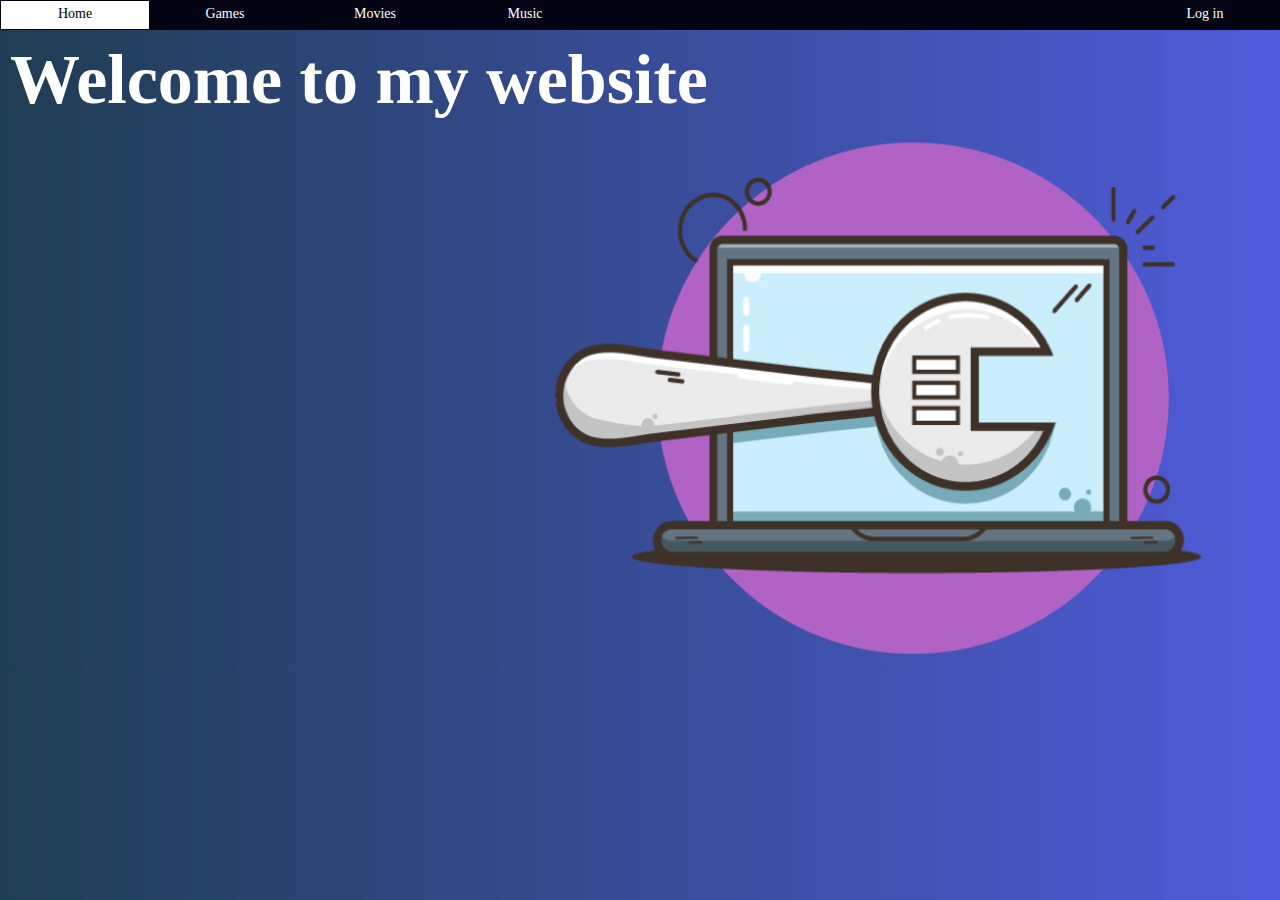
<file: index.html>
<!DOCTYPE html>
<html lang="es">

<head>
    <meta charset="UTF-8">
    <meta http-equiv="X-UA-Compatible" content="IE=edge">
    <meta name="viewport" content="width=device-width, initial-scale=1.0">
    <title>Aventurero Crack</title>
    <!-- <link rel="stylesheet" href="css/style.css" /> -->
    <script src="js/menu-draw.js"></script>
    <link rel="stylesheet" href="css/menu.css">
    <link rel="stylesheet" href="css/index.css">
</head>



<body onload="drawMenu();">
    <div class="hidden">
        <div class="centrado" id="onload">
            <div class="lds-roller">
                <div></div>
                <div></div>
                <div></div>
                <div></div>
                <div></div>
                <div></div>
                <div></div>
                <div></div>
            </div>
        </div>

    </div>
    <div class="container">
        <div id="menu"></div>


        <div id="content">
            <header>
                <hgroup>
                    <h1>Welcome to my website</h1>
                </hgroup>
            </header>
            <section>
                <article>
                    <p>

                    </p>
                </article>
            </section>


        </div>


    </div>
    <header class="bg_animate">
        <div class="header_nav">
            <div class="contenedor">
            </div>
        </div>

        <section class="banner contenedor">
            <secrion class="banner_title">
                <h2><br></h2>
            </secrion>
            <div class="banner_img">
                <img src="laptop-support.png" alt="">
            </div>
        </section>

        <div class="burbujas">
            <p class="titleContent">hola mundo</p>
            <div class="burbuja"></div>
            <div class="burbuja"></div>
            <div class="burbuja"></div>
            <div class="burbuja"></div>
            <div class="burbuja"></div>
            <div class="burbuja"></div>
            <div class="burbuja"></div>
            <div class="burbuja"></div>
            <div class="burbuja"></div>
            <div class="burbuja"></div>
        </div>
    </header>
    <script src="https://code.jquery.com/jquery-3.6.0.min.js"></script>

</body>

</html>
</file>
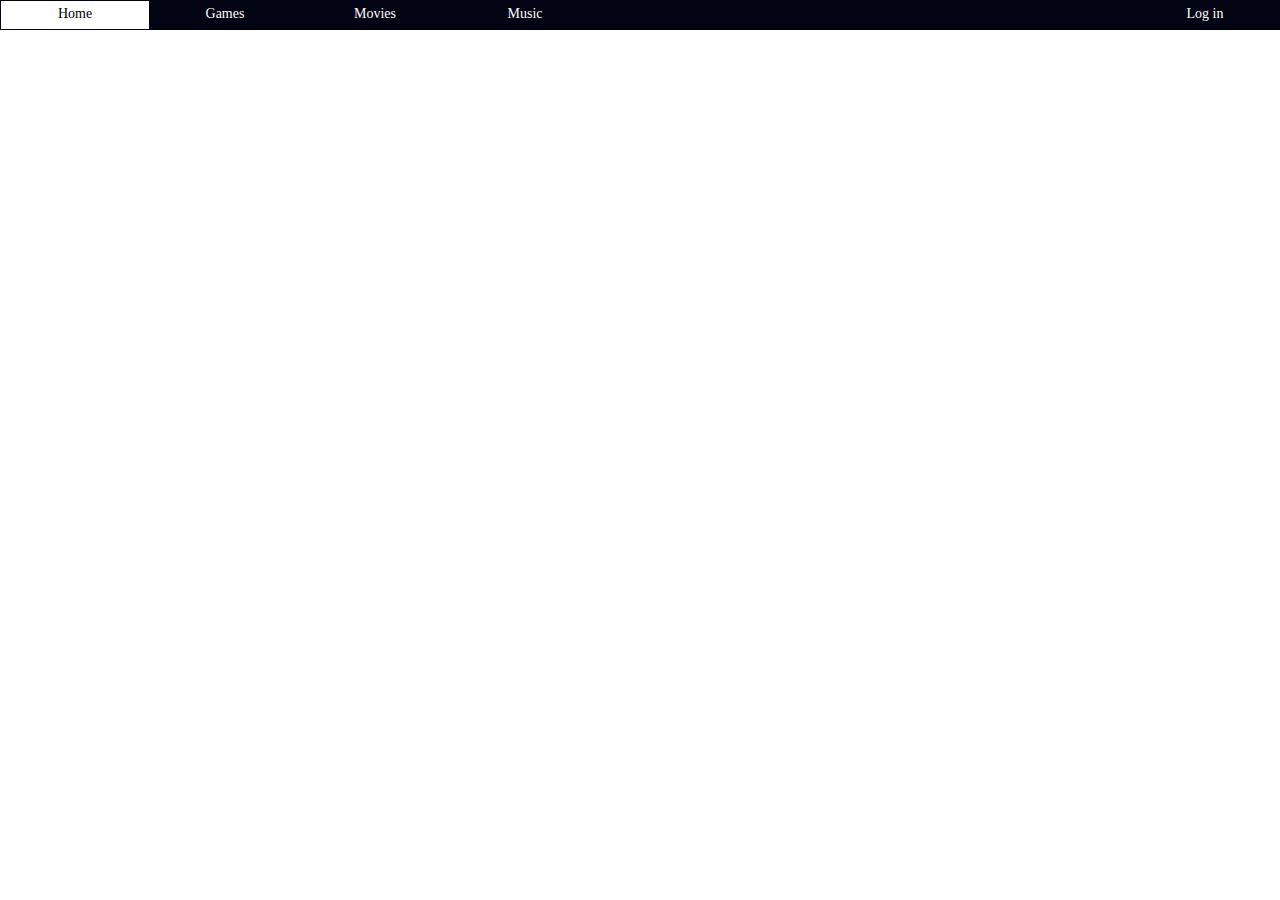
<file: 2d.html>
<!DOCTYPE html>
<html lang="es">

<head>
    <meta charset="UTF-8">
    <meta http-equiv="X-UA-Compatible" content="IE=edge">
    <meta name="viewport" content="width=device-width, initial-scale=1.0">
    <title>My About</title>
    <script src="js/menu-draw.js"></script>
    <link rel="stylesheet" href="css/menu.css">
</head>

<body onload="drawMenu();">
    <div id="menu"></div>


    <header>
        <hgroup>
            <h1>Welcome to my Games 2D</h1>
        </hgroup>
    </header>
    <section>
        <article>
            <p>

            </p>
        </article>
    </section>
</body>

</html>
</file>
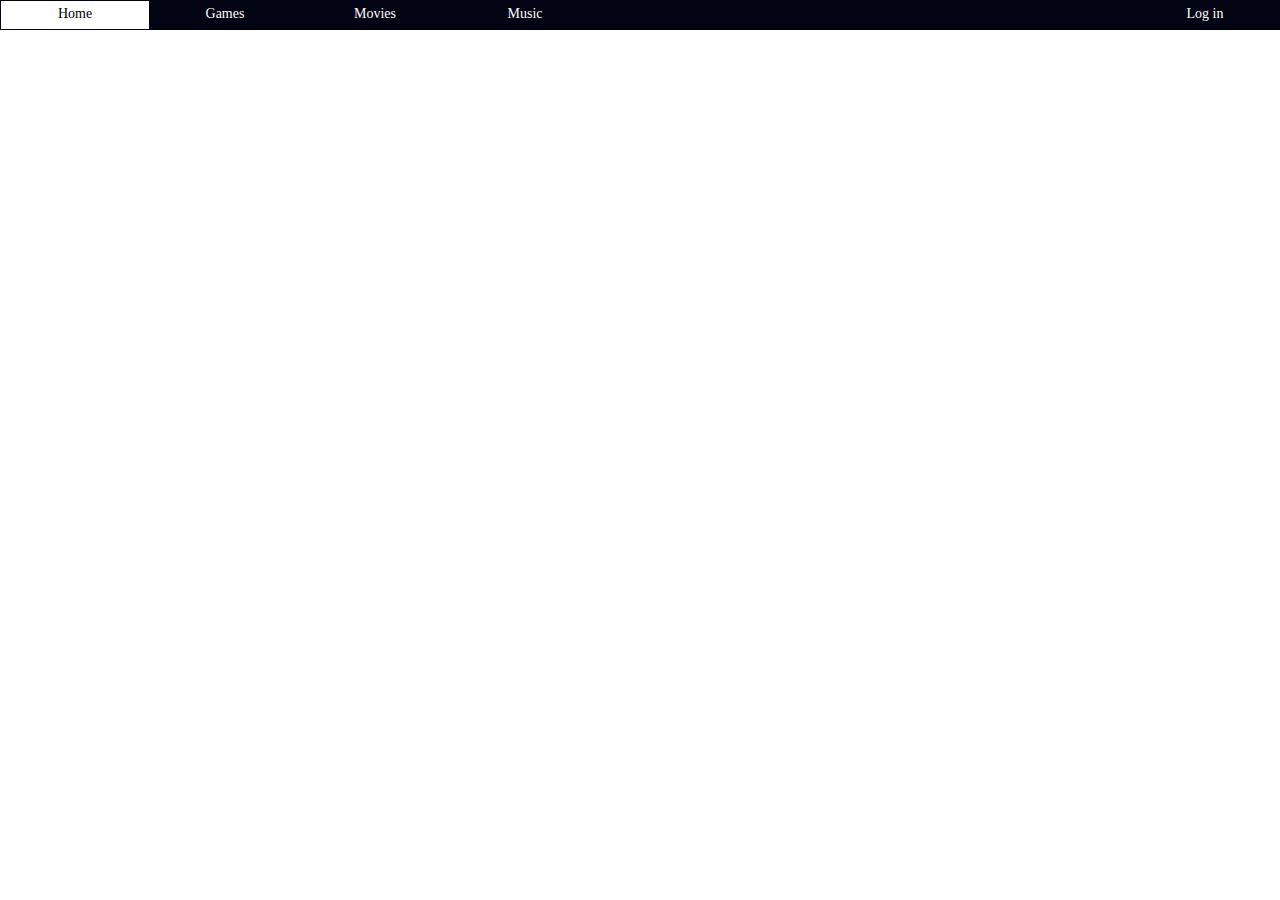
<file: 3d.html>
<!DOCTYPE html>
<html lang="es">

<head>
    <meta charset="UTF-8">
    <meta http-equiv="X-UA-Compatible" content="IE=edge">
    <meta name="viewport" content="width=device-width, initial-scale=1.0">
    <title>My About</title>
    <script src="js/menu-draw.js"></script>
    <link rel="stylesheet" href="css/menu.css">
</head>

<body onload="drawMenu();">
    <div id="menu"></div>

    <header>
        <hgroup>
            <h1>Welcome to my Games 3D</h1>
        </hgroup>
    </header>
    <section>
        <article>
            <p>

            </p>
        </article>
    </section>
</body>

</html>
</file>
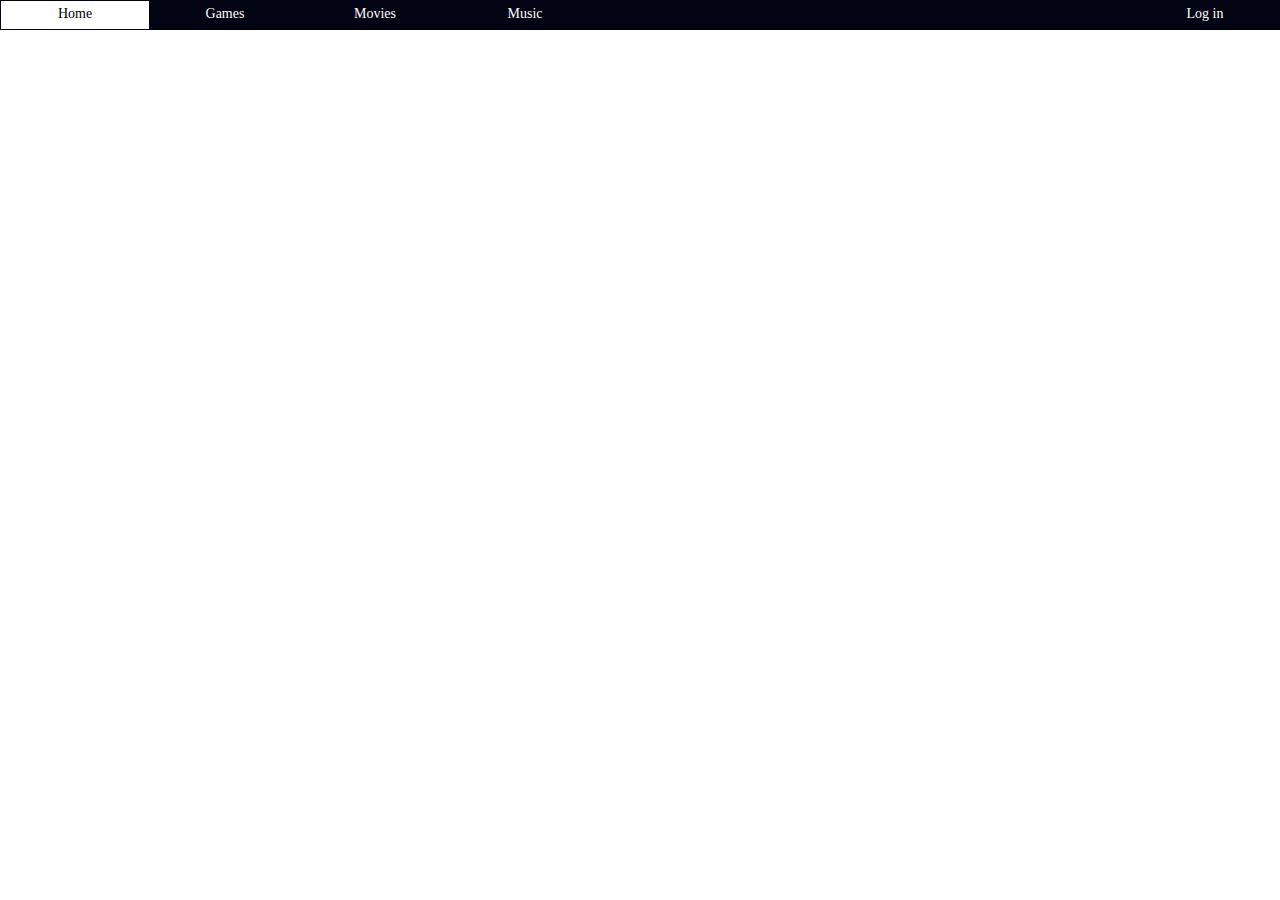
<file: action.html>
<!DOCTYPE html>
<html lang="es">

<head>
    <meta charset="UTF-8">
    <meta http-equiv="X-UA-Compatible" content="IE=edge">
    <meta name="viewport" content="width=device-width, initial-scale=1.0">
    <title>My Games</title>
    <link rel="stylesheet" href="css/style_action.css">
    <script src="js/menu-draw.js"></script>
    <link rel="stylesheet" href="css/menu.css">
</head>

<body onload="drawMenu();">
    <div id="menu"></div>


</body>

</html>
</file>
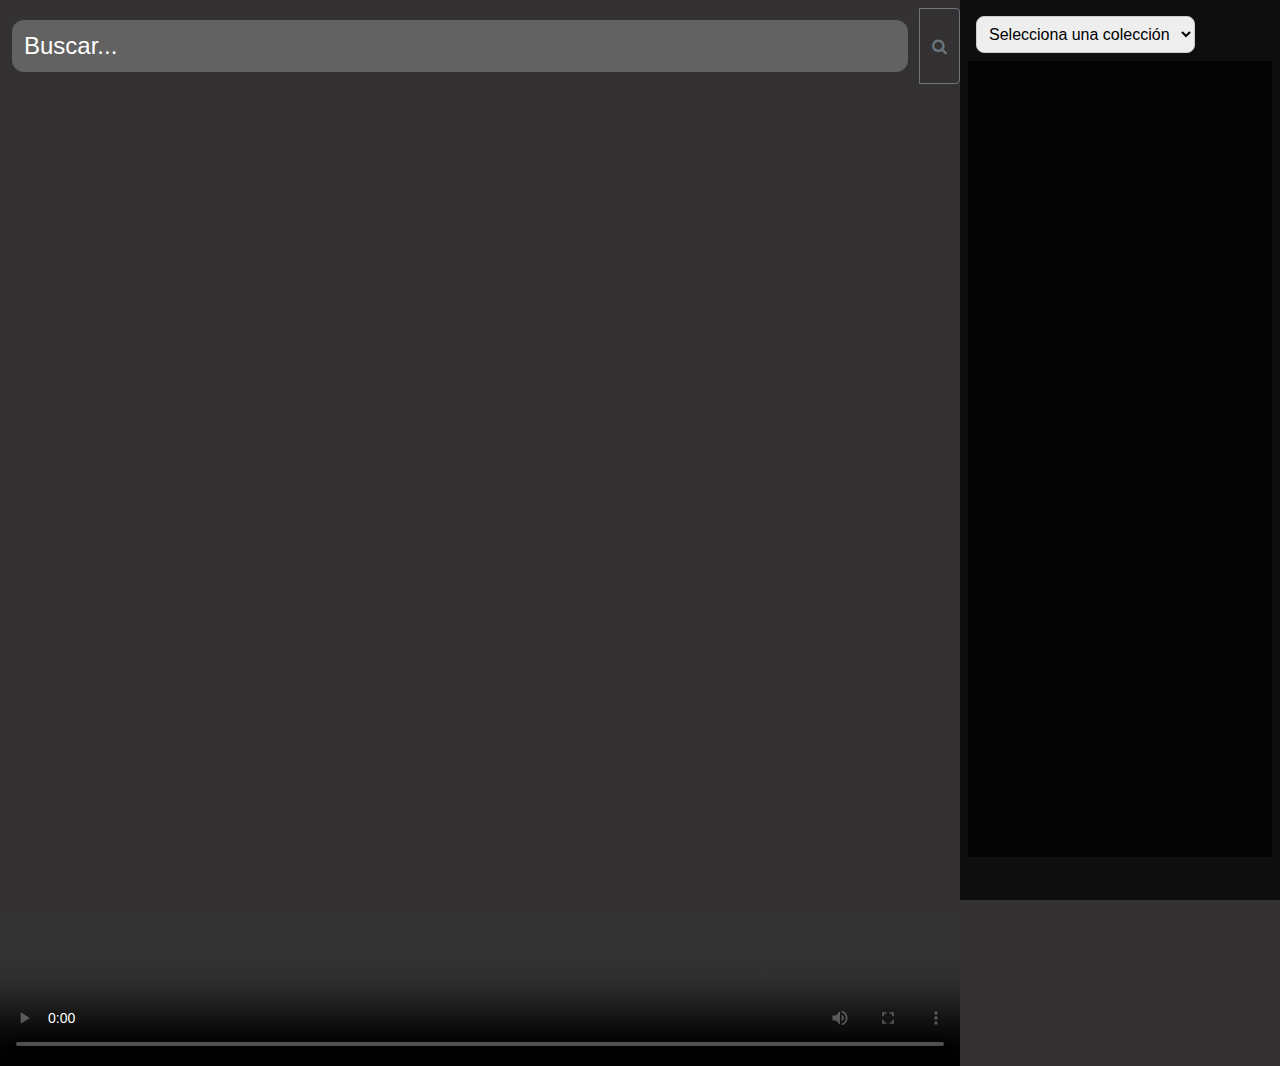
<file: anime.html>
<html lang="es">

<head>
    <meta charset="UTF-8">
    <meta http-equiv="X-UA-Compatible" content="IE=edge">
    <meta name="viewport" content="width=device-width, initial-scale=1.0">
    <title>Play Video HTML</title>




    <link rel="stylesheet" href="https://stackpath.bootstrapcdn.com/bootstrap/4.3.1/css/bootstrap.min.css" integrity="sha384-ggOyR0iXCbMQv3Xipma34MD+dH/1fQ784/j6cY/iJTQUOhcWr7x9JvoRxT2MZw1T" crossorigin="anonymous">

    <link rel="stylesheet" href="https://cdnjs.cloudflare.com/ajax/libs/font-awesome/4.7.0/css/font-awesome.min.css">

    <link rel="stylesheet" href="css/anime-play.css">

</head>




<body onload="loadVideo()">


    <div id="video-container">
        <div id="search-container">
            <div class="input-group mb-3">
                <input type="text" class="form-control" placeholder="Buscar..." aria-label="Buscar..." aria-describedby="button-addon2" id="search-input">
                <div class="input-group-append">
                    <button class="btn btn-outline-secondary" type="button" id="button-addon2" onclick="searchVideo()">
                        <i class="fa fa-search"></i>
                    </button>
                </div>
            </div>
        </div>
        <video controls="" autoplay="">Your browser does not support the video tag.</video>
        <!-- <div id="video-alert">Autoplay desactivado</div> -->
    </div>

    <div id="filtro">
        <select name="video" id="collectionSelector" onchange="loadList()"><option>Selecciona una colección</option><option>037 - 107 Saga de Freezer</option><option>1. Sword Art Online - Primera Temporada</option><option>2. Sword Art Online - Segunda Temporada</option><option>200 - 291 Saga Majin Boo</option><option>Dragon Ball GT</option></select>
        <ul id="listCollectionsLoaded"></ul>
    </div>



    <script type="text/javascript" src="js/jquery.min.js"></script>
    <script src="folders/folders.php"></script>
    <script>
        var pauseVideo = false;
        var videoCount = 3;

        function loadVideo() {
            const video = document.querySelector('video');
            const collection = document.querySelector('#listCollectionsLoaded');
            collection.innerHTML = '';

            const collectionList = videos.filter((a, i, s) => i === s.findIndex((t) => t.collection === a.collection));

            const select = document.querySelector('#collectionSelector');
            select.innerHTML = '';
            // agregar la opci'on por defecto que diga 'Selecciona una colección'
            const option = document.createElement('option');
            option.textContent = 'Selecciona una colección';
            select.appendChild(option);

            for (let i = 0; i < collectionList.length; i++) {
                const option = document.createElement('option');
                option.textContent = collectionList[i].collection;
                select.appendChild(option);
            }
        }

        function loadList() {
            const video = document.querySelector('video');
            const select = document.querySelector('#collectionSelector');
            const collection = document.querySelector('#listCollectionsLoaded');
            collection.innerHTML = '';

            // filtra la variable 'videos' por el valor del select en el campo 'collection'
            const collectionSelected = videos.filter((a, i, s) => a.collection === select.value);

            for (let i = 0; i < collectionSelected.length; i++) {
                const file = collectionSelected[i];
                const path_video = file.filename;

                // create list item and object url for the video file
                const listItem = document.createElement('li');
                listItem.objUrl = 'assets/videos/folders/' + path_video;
                listItem.textContent = path_video.replace(file.collection, '').replace('\\', '').replace('/', '');

                // give list item a click event listener for the corresponding video
                listItem.addEventListener('click', function(e) {
                    this.classList.add('played');
                    video.src = this.objUrl;
                    video.playbackRate = Number(1);

                    // ocultar el div con id 'filtro'
                    const filtro = document.querySelector('#filtro');
                    filtro.style.display = 'none';

                });

                // crea una lista de videos separado por collection, cada item al hacer click carga el video
                if (file.collection) {
                    const listCollection = document.createElement('li');
                    listCollection.textContent = path_video.replace(file.collection, '').replace('\\', '').replace('/', '');
                    listCollection.addEventListener('click', function(e) {

                        const listCollection = document.querySelectorAll('#listCollectionsLoaded li');
                        for (let i = 0; i < listCollection.length; i++) {
                            listCollection[i].classList.remove('played');
                        }
                        this.classList.add('played');
                        video.src = listItem.objUrl;
                        video.name = listItem.textContent;
                        video.playbackRate = Number(1);

                        // guardar el nombre del video en el registro de eventos
                        console.log('start recordPlayback!');
                        recordPlayback(video);
                    });
                    collection.appendChild(listCollection);
                }

            }
        }

        // add keyboard shortcuts for pause (space) and 5 sec jump (left/right arrow)
        const video = document.querySelector('video');
        video.addEventListener('ended', function() {
            const src = this.src;
            const nextVideoPromise = new Promise((resolve, reject) => {
                const video = document.querySelector('video');
                const collection = document.querySelectorAll('#listCollectionsLoaded li');
                console.log(collection);
                collection.forEach(function(item) {
                    if (item.outerText === video.name) {
                        const nextVideo = item.nextElementSibling;
                        if (nextVideo) {
                            resolve(nextVideo);
                        }
                    }
                });
            });

            nextVideoPromise.then((nextVideo) => {
                if (nextVideo) {
                    nextVideo.click();
                    if (pauseVideo && videoCount === 0) {
                        video.pause();
                        console.log('video is already paused!');

                        if (confirm('¿Reanudar reproducción?')) {
                            video.play();
                            videoCount = 3;
                        }
                    }
                    console.log('siguiente video cargado');
                } else {
                    console.log('no hay siguiente video');
                }
            });
        });

        // fucion que busque el video en la variable 'videos' por el valor del campo 'src'.
        // la funcion tendrá un parametro llamado url
        function searchVideo(name) {
            console.log('name: ' + name);
            const video = document.querySelector('video');
            const collection = document.querySelector('#listCollectionsLoaded');
            // collection.innerHTML = '';

            // const collectionList = videos.filter((a, i, s) => i === s.findIndex((t) => t.filename === name));
            const collectionList = videos.filter((a, i, s) => i === s.findIndex(((t) => t.filename.indexOf(name) > -1)) + 1);
            console.log(collectionList);
            return collectionList;

        }


        function recordPlayback(video) {
            console.log('almacenando reporte del video: ' + video.name);
            $.ajax({
                method: 'POST',
                url: 'js/infologged.php',
                data: {
                    video: video.name
                },
            }).done(function(response) {
                console.log(response);
                if (videoCount > 0) {
                    videoCount--;
                }
            });
        }

        document.addEventListener('keydown', e => {

            switch (e.keyCode) {
                case 32: // space
                    video.paused ? video.play() : video.pause();
                    break;
                case 37: // left arrow
                    video.currentTime += -5;
                    break;
                case 39: // right arrow
                    video.currentTime += 5;
                    break;
                case 70: // f
                    video.requestFullscreen();
                    break;
                case 77: // m
                    video.muted = !video.muted;
                    break;
                case 76: // switch que permite visualizar o no el div con id 'filtro'
                    const filtro = document.querySelector('#filtro');
                    filtro.style.display = (filtro.style.display === 'none') ? 'block' : 'none';
                    break;
            }
        });
    </script>




</body>


</html>
</file>
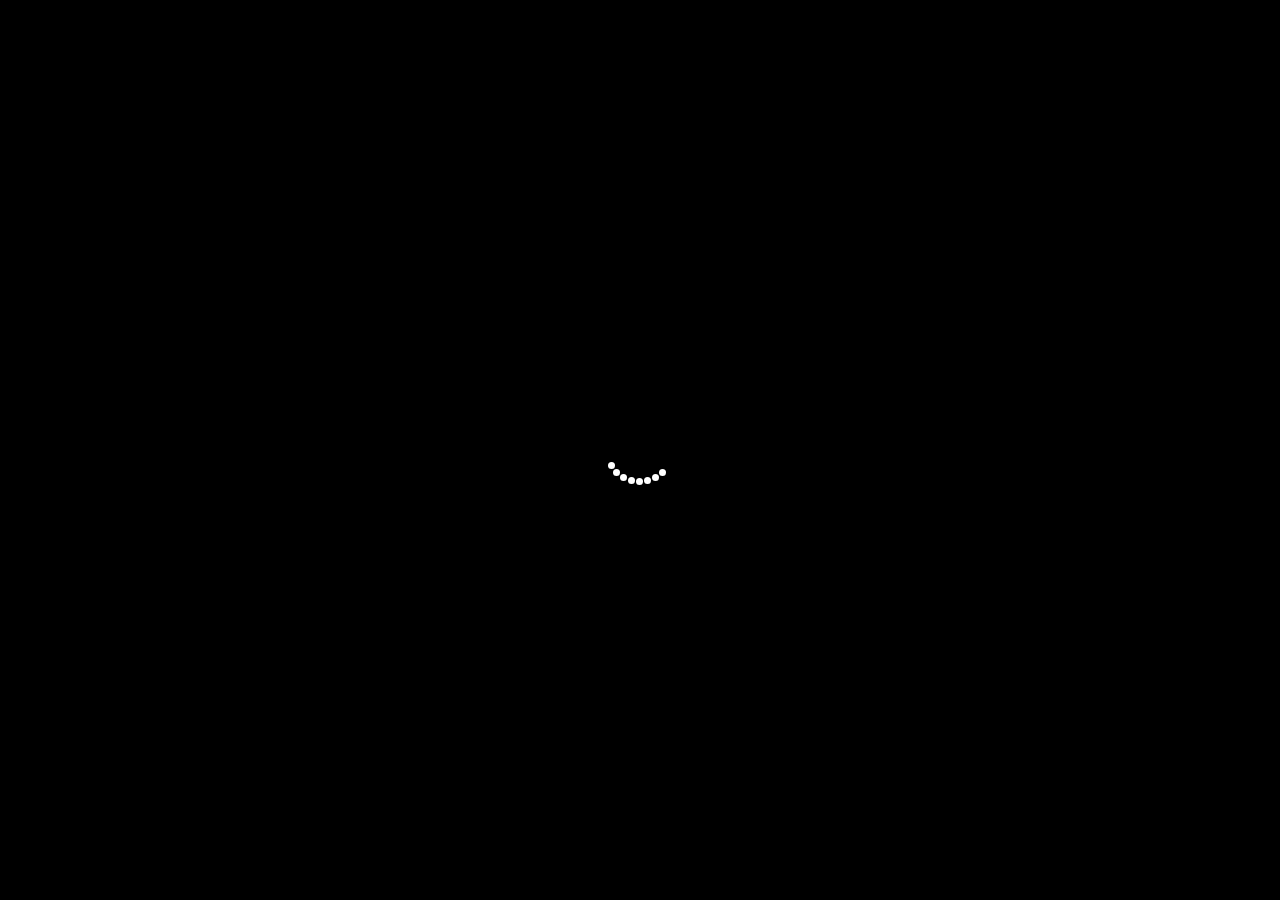
<file: games.html>
<!DOCTYPE html>
<html lang="es">

<head>
    <meta charset="UTF-8">
    <meta http-equiv="X-UA-Compatible" content="IE=edge">
    <meta name="viewport" content="width=device-width, initial-scale=1.0">
    <title>My Games</title>
    <script src="js/menu-draw.js"></script>
    <link rel="stylesheet" href="css/menu.css">
    <link rel="stylesheet" href="css/games.css">

</head>

<body>
    <div class="hidden">
        <div class="centrado" id="onload">
            <div class="lds-roller">
                <div></div>
                <div></div>
                <div></div>
                <div></div>
                <div></div>
                <div></div>
                <div></div>
                <div></div>
            </div>
        </div>
    </div>



    <header>
        <hgroup>
            <h1>Welcome to my Games</h1>
        </hgroup>
    </header>
    <section>
        <article>
            <p>
                I hope you like my page very much
            </p>
        </article>
    </section>

    <script src="https://code.jquery.com/jquery-3.6.0.min.js"></script>


</body>

</html>
</file>
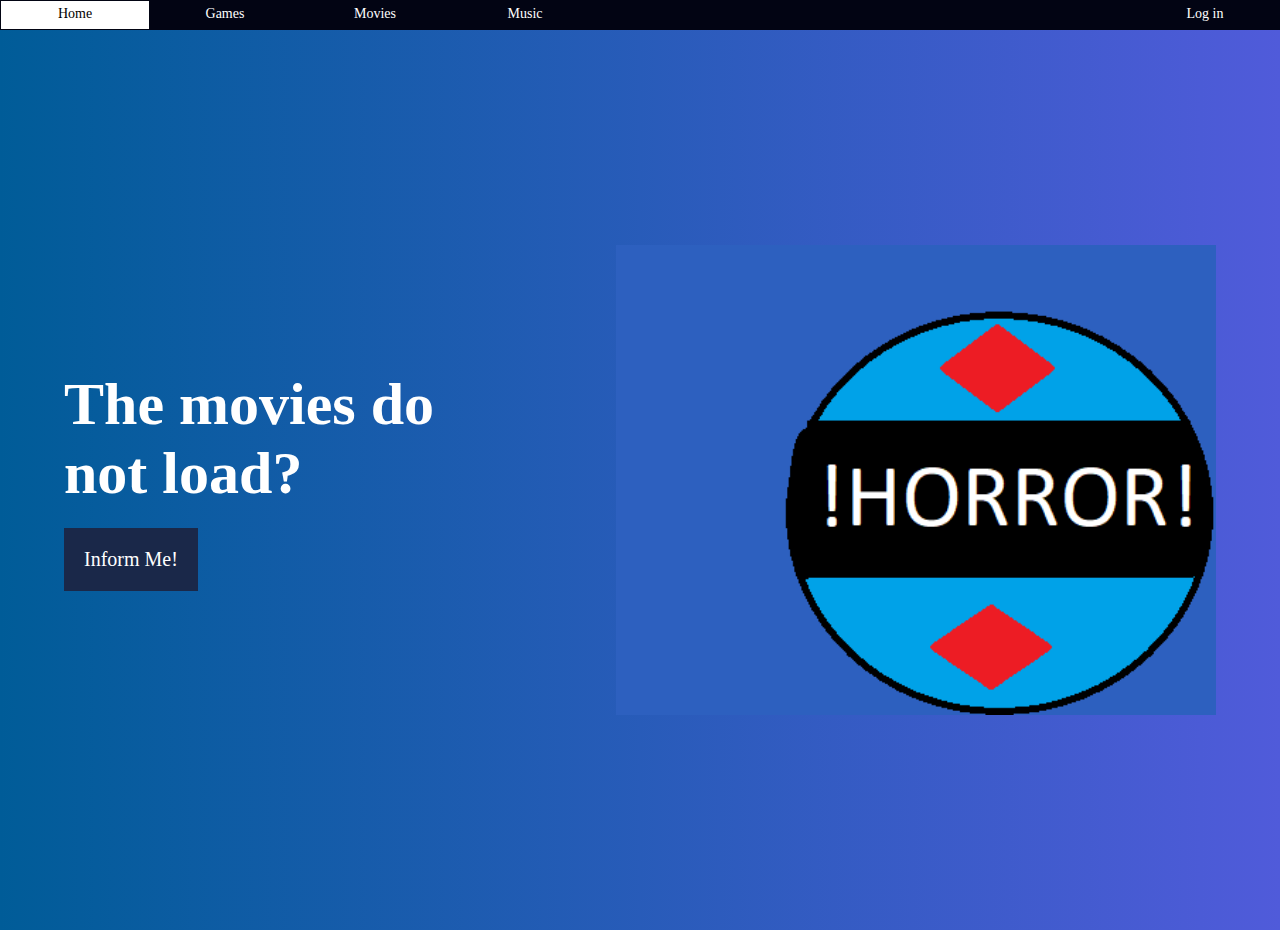
<file: horror.html>
<!DOCTYPE html>
<html lang="es">

<head>
    <meta charset="UTF-8">
    <meta http-equiv="X-UA-Compatible" content="IE=edge">
    <meta name="viewport" content="width=device-width, initial-scale=1.0">
    <title>My Games</title>
    <link rel="stylesheet" href="css/style_horror.css">
    <script src="js/menu-draw.js"></script>
    <link rel="stylesheet" href="css/menu.css">
</head>

<body onload="drawMenu();" onbeforeunload="">
    <div id="menu"></div>

    <nav class="color">
        <header class="bg_animate">
            <div class="header_nav">
                <div class="contenedor">
                    <h1>Welcome my Movies of Horror</h1>
                    <ul id="menu-movies">

                    </ul>

                </div>
            </div>

            <section class="banner contenedor">
                <secrion class="banner_title">
                    <h2>The movies do<br>not load?</h2>
                    <a href="#" class="llamanos">Inform Me!</a>
                </secrion>
                <div class="banner_img">
                    <img src="Sin título.png" alt="">
                </div>
            </section>

            <div class="burbujas">
                <div class="burbuja"></div>
                <div class="burbuja"></div>
                <div class="burbuja"></div>
                <div class="burbuja"></div>
                <div class="burbuja"></div>
                <div class="burbuja"></div>
                <div class="burbuja"></div>
                <div class="burbuja"></div>
                <div class="burbuja"></div>
                <div class="burbuja"></div>
            </div>
        </header>
    </nav>

</body>

</html>
</file>
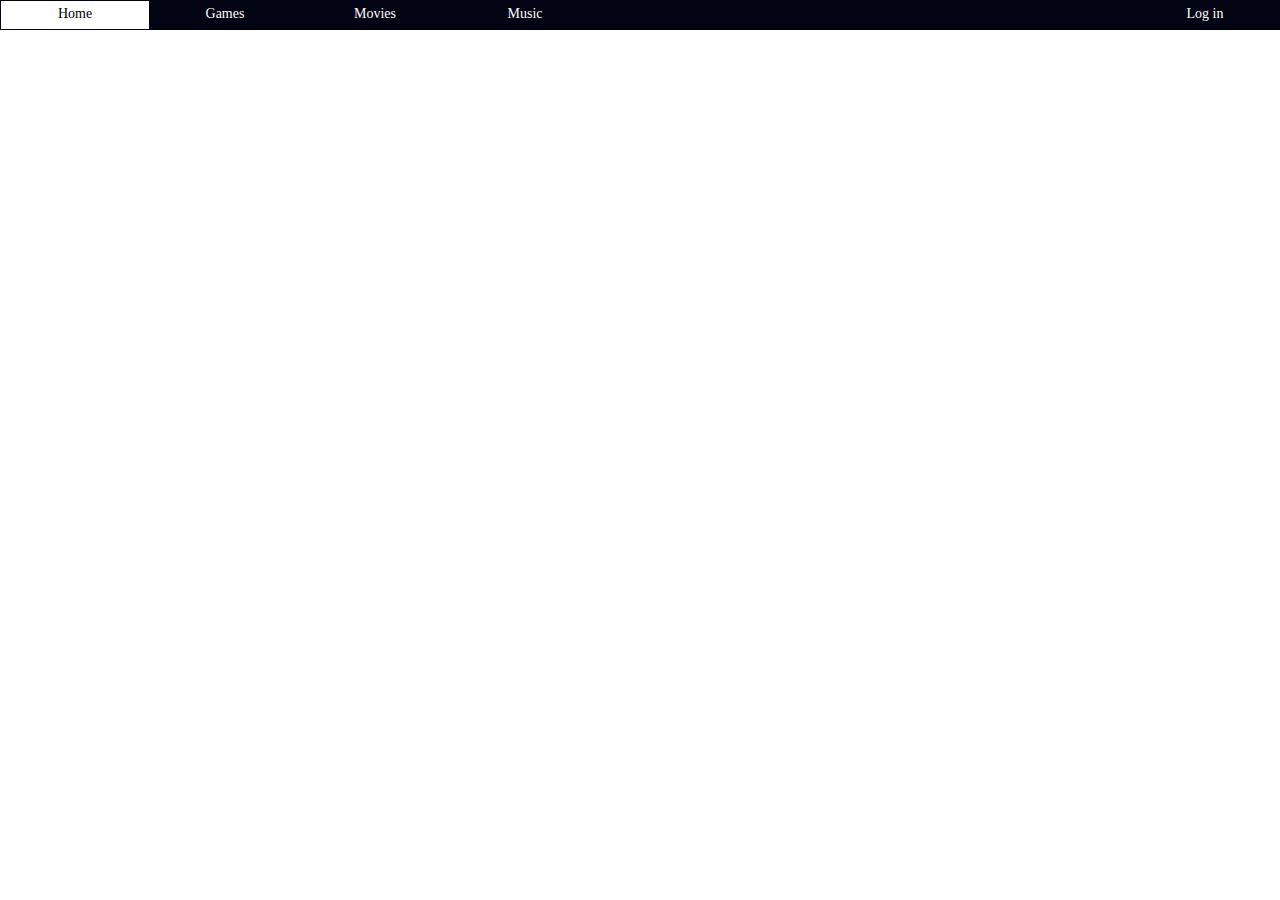
<file: music.html>
<!DOCTYPE html>
<html lang="es">

<head>
    <meta charset="UTF-8">
    <meta http-equiv="X-UA-Compatible" content="IE=edge">
    <meta name="viewport" content="width=device-width, initial-scale=1.0">
    <title>My Music</title>
    <script src="js/menu-draw.js"></script>
    <link rel="stylesheet" href="css/menu.css">
</head>

<body onload="drawMenu();">
    <div id="menu"></div>
    <p>Welcome my Music!</p>
</body>

</html>
</file>
<file: css/menu.css>
:root {
    --dark-color: rgb(2, 4, 19);
}

* {
    margin: 0;
    padding: 0;
    box-sizing: border-box;
    font-size: 0;
}

body {
    background: #fff;
    font-family: 'Lato';
    font-size: 16px;
}

nav {
    background-color: var(--dark-color);
}

nav {
    background-color: var(--dark-color);
}

nav a {
    text-decoration: none;
    color: inherit;
    font-size: 14px;
}

nav li {
    display: inline-block;
    width: 150px;
    height: 30px;
    padding: 5px 10px;
    background-color: var(--dark-color);
    border: 1px solid var(--dark-color);
    text-align: center;
    color: #fff;
    position: relative;
}

nav li:hover {
    background-color: #fff;
    color: #000;
}

nav li>ul {
    display: none;
}

nav li:hover>ul {
    display: block;
    position: absolute;
    top: 30px;
    left: 0px;
}

.float-right {
    float: right;
}

.hidden {
    overflow: hidden;
}

.centrado {
    height: 100vh;
    background-color: black;
    display: flex;
    justify-content: center;
    align-items: center;
}

.lds-roller {
    display: inline-block;
    position: relative;
    width: 80px;
    height: 80px;
}

.lds-roller div {
    animation: lds-roller 1.2s cubic-bezier(0.5, 0, 0.5, 1) infinite;
    transform-origin: 40px 40px;
}

.lds-roller div:after {
    content: " ";
    display: block;
    position: absolute;
    width: 7px;
    height: 7px;
    border-radius: 50%;
    background: rgb(255, 255, 255);
    margin: -4px 0 0 -4px;
}

.lds-roller div:nth-child(1) {
    animation-delay: -0.036s;
}

.lds-roller div:nth-child(1):after {
    top: 63px;
    left: 63px;
}

.lds-roller div:nth-child(2) {
    animation-delay: -0.072s;
}

.lds-roller div:nth-child(2):after {
    top: 68px;
    left: 56px;
}

.lds-roller div:nth-child(3) {
    animation-delay: -0.108s;
}

.lds-roller div:nth-child(3):after {
    top: 71px;
    left: 48px;
}

.lds-roller div:nth-child(4) {
    animation-delay: -0.144s;
}

.lds-roller div:nth-child(4):after {
    top: 72px;
    left: 40px;
}

.lds-roller div:nth-child(5) {
    animation-delay: -0.18s;
}

.lds-roller div:nth-child(5):after {
    top: 71px;
    left: 32px;
}

.lds-roller div:nth-child(6) {
    animation-delay: -0.216s;
}

.lds-roller div:nth-child(6):after {
    top: 68px;
    left: 24px;
}

.lds-roller div:nth-child(7) {
    animation-delay: -0.252s;
}

.lds-roller div:nth-child(7):after {
    top: 63px;
    left: 17px;
}

.lds-roller div:nth-child(8) {
    animation-delay: -0.288s;
}

.lds-roller div:nth-child(8):after {
    top: 56px;
    left: 12px;
}

@keyframes lds-roller {
    0% {
        transform: rotate(0deg);
    }
    100% {
        transform: rotate(360deg);
    }
}
</file>
<file: css/index.css>
* {
    margin: 0;
    padding: 0;
    box-sizing: border-box;
}

body {
    background: linear-gradient(to right, #1f3d52, #505BDA);
    font-family: 'Lato';
    font-size: 16px;
}

.hidden {
    overflow: hidden;
}

.centrado {
    height: 100vh;
    background-color: black;
    display: flex;
    justify-content: center;
    align-items: center;
    position: relative;
}

#container {
    z-index: 700;
}

#container {
    color: black
}

h1 {
    animation: movimiento 2.5s linear infinite;
    z-index: 0;
    background: linear-gradient(to right, #1f3d52, #505BDA);
    padding: 10px;
    color: rgb(255, 255, 255);
    font-size: 70px;
}

body {
    font-family: 'Roboto', 'Sans serif';
}

.contenedor {
    width: 90%;
    height: 100%;
    max-width: 1200px;
    margin: auto;
}

.bg_animate {
    width: 100%;
    height: 100%;
    position: relative;
    overflow: hidden;
}

.header_nav {
    width: 100%;
    position: absolute;
    top: 0;
    left: 0;
}

.header_nav .contenedor {
    display: flex;
    justify-content: space-between;
    align-items: center;
    padding: 15px 0;
}

.header_nav h1 {
    color: #fff;
    font-family: 'Gagalin';
}

.header_nav nav a {
    color: #fff;
    text-decoration: none;
    margin-right: 10px;
}

.banner {
    display: flex;
    justify-content: space-between;
    align-items: center;
    height: 100%;
}

.banner_title h2 {
    color: #fff;
    font-size: 60px;
    font-weight: 800;
    margin-bottom: 20px;
}

.banner_title .llamanos {
    color: #fff;
    font-size: 20px;
    text-decoration: none;
    display: inline-block;
    background: #1A2849;
    padding: 20px;
}

.banner_img {
    animation: movimiento 2.5s linear infinite;
}

.banner_img img {
    width: 672px;
    display: block;
}


/* burbujas */

.burbuja {
    z-index: 10;
    font-family: 'Lato';
    font-size: 16px;
    border-radius: 100%;
    background: #fff;
    opacity: .3;
    position: absolute;
    bottom: -150;
    animation: burbujas 3s linear infinite;
}

.burbuja:nth-child(1) {
    z-index: 10;
    width: 80px;
    height: 80px;
    left: 5%;
    animation-duration: 3s;
    animation-delay: 3s;
}

.burbuja:nth-child(2) {
    z-index: 10;
    width: 100px;
    height: 100px;
    left: 35%;
    animation-duration: 3s;
    animation-delay: 5s;
}

.burbuja:nth-child(3) {
    z-index: 10;
    width: 20px;
    height: 20px;
    left: 15%;
    animation-duration: 1.5s;
    animation-delay: 7s;
}

.burbuja:nth-child(4) {
    z-index: 10;
    width: 50px;
    height: 50px;
    left: 90%;
    animation-duration: 6s;
    animation-delay: 3s;
}

.burbuja:nth-child(5) {
    z-index: 10;
    width: 70px;
    height: 70px;
    left: 65%;
    animation-duration: 3s;
    animation-delay: 1s;
}

.burbuja:nth-child(6) {
    z-index: 10;
    width: 20px;
    height: 20px;
    left: 50%;
    animation-duration: 4s;
    animation-delay: 5s;
}

.burbuja:nth-child(7) {
    z-index: 10;
    width: 20px;
    height: 20px;
    left: 50%;
    animation-duration: 4s;
    animation-delay: 5s;
}

.burbuja:nth-child(8) {
    z-index: 10;
    width: 100;
    height: 100px;
    left: 52%;
    animation-duration: 5s;
    animation-delay: 5s;
}

.burbuja:nth-child(9) {
    z-index: 10;
    width: 65px;
    height: 65px;
    left: 51%;
    animation-duration: 3s;
    animation-delay: 2s;
}

.burbuja:nth-child(10) {
    z-index: 10;
    width: 40px;
    height: 40px;
    left: 35%;
    animation-duration: 3s;
    animation-delay: 4s;
}

@keyframes burbujas {
    0% {
        bottom: 0;
        opacity: 0;
    }
    30% {
        transform: translateX(30px);
    }
    50% {
        opacity: .4;
    }
    100% {
        bottom: 100vh;
        opacity: 0;
    }
}

@keyframes movimiento {
    0% {
        transform: translateY(0);
    }
    50% {
        transform: translateY(30px);
    }
    100% {
        transform: translateY(0);
    }
}

.titleContent {
    background: transparent;
    z-index: 5;
}
</file>
<file: css/style_action.css>
* {
    margin: 0;
    padding: 0;
    box-sizing: border-box;
}

h1 {
    background-color: #3f2079;
}

body {
    font-family: 'Roboto', 'Sans serif';
}

.contenedor {
    width: 90%;
    max-width: 1200px;
    margin: auto;
}

.bg_animate {
    width: 100%;
    height: 100vh;
    background: linear-gradient(to right, #005C98, #505BDA);
    position: relative;
    overflow: hidden;
}

.header_nav {
    width: 100%;
    position: absolute;
    top: 0;
    left: 0;
}

.header_nav .contenedor {
    display: flex;
    justify-content: space-between;
    align-items: center;
    padding: 15px 0;
}

.header_nav h1 {
    color: #fff;
    font-family: 'Gagalin';
}

.header_nav nav a {
    color: #fff;
    text-decoration: none;
    margin-right: 10px;
}

.banner {
    display: flex;
    justify-content: space-between;
    align-items: center;
    height: 100%;
}

.banner_title h2 {
    color: #fff;
    font-size: 60px;
    font-weight: 800;
    margin-bottom: 20px;
}

.banner_title .llamanos {
    color: #fff;
    font-size: 20px;
    text-decoration: none;
    display: inline-block;
    background: #1A2849;
    padding: 20px;
}

.banner_img {
    animation: movimiento 2.5s linear infinite;
}

.banner_img img {
    width: 600px;
    display: block;
}


/* burbujas */

.burbuja {
    border-radius: 50%;
    background: #fff;
    opacity: .3;
    position: absolute;
    bottom: -150;
    animation: burbujas 3s linear infinite;
}

.burbuja:nth-child(1) {
    width: 80px;
    height: 80px;
    left: 5%;
    animation-duration: 3s;
    animation-delay: 3s;
}

.burbuja:nth-child(2) {
    width: 100px;
    height: 100px;
    left: 35%;
    animation-duration: 3s;
    animation-delay: 5s;
}

.burbuja:nth-child(3) {
    width: 20px;
    height: 20px;
    left: 15%;
    animation-duration: 1.5s;
    animation-delay: 7s;
}

.burbuja:nth-child(4) {
    width: 50px;
    height: 50px;
    left: 90%;
    animation-duration: 6s;
    animation-delay: 3s;
}

.burbuja:nth-child(5) {
    width: 70px;
    height: 70px;
    left: 65%;
    animation-duration: 3s;
    animation-delay: 1s;
}

.burbuja:nth-child(6) {
    width: 20px;
    height: 20px;
    left: 50%;
    animation-duration: 4s;
    animation-delay: 5s;
}

.burbuja:nth-child(7) {
    width: 20px;
    height: 20px;
    left: 50%;
    animation-duration: 4s;
    animation-delay: 5s;
}

.burbuja:nth-child(8) {
    width: 100;
    height: 100px;
    left: 52%;
    animation-duration: 5s;
    animation-delay: 5s;
}

.burbuja:nth-child(9) {
    width: 65px;
    height: 65px;
    left: 51%;
    animation-duration: 3s;
    animation-delay: 2s;
}

.burbuja:nth-child(10) {
    width: 40px;
    height: 40px;
    left: 35%;
    animation-duration: 3s;
    animation-delay: 4s;
}

@keyframes burbujas {
    0% {
        bottom: 0;
        opacity: 0;
    }
    30% {
        transform: translateX(30px);
    }
    50% {
        opacity: .4;
    }
    100% {
        bottom: 100vh;
        opacity: 0;
    }
}

@keyframes movimiento {
    0% {
        transform: translateY(0);
    }
    50% {
        transform: translateY(30px);
    }
    100% {
        transform: translateY(0);
    }
}
</file>
<file: css/anime-play.css>
* {
    box-sizing: border-box;
}

body {
    margin: 0;
    font-family: sans-serif;
    background-color: rgb(51, 49, 49);
}

video {
    z-index: 1;
    display: block;
    margin: 0 auto;
    background-color: #ccc;
    /* maximize video player size within viewport while maintaining 16:9 format */
    width: 75vw;
    max-width: 177.78vh;
    max-height: 100vh;
    float: left;
}

#video-alert {
    z-index: 3;
    display: block;
    margin-left: 20%;
    margin-top: 20%;
    padding: 10px;
    background-color: #ccc;
    /* maximize video player size within viewport while maintaining 16:9 format */
    max-width: 50vh;
    max-height: 10vh;
    float: left;
    position: absolute;
}

#search-container {
    position: relative;
    z-index: 2;
    width: 75vw;
    max-width: 177.78vh;
    height: 100%;
    float: left;
    background-color: rgb(51, 49, 49);
    padding: 0.5em 0.5em 0.5em auto;
    margin: 0.5em 0.5em 0.5em auto;
}

#search-input {
    width: 70%;
    height: 100%;
    border: none;
    background-color: rgb(99, 98, 98);
    color: white;
    font-size: 1.5em;
    padding: 0.5em;
    margin: 0.5em;
    border-radius: 0.5em;
}

#search-input:focus {
    outline: none;
}

#search-input::placeholder {
    color: white;
}

#search-input:focus::placeholder {
    color: #ccc;
}

#search-input::-webkit-input-placeholder {
    color: white;
}

@keyframes fadeOut {
    0% {
        opacity: 1;
    }
    95% {
        opacity: 1;
    }
    100% {
        opacity: 0;
    }
}

.fadeout {
    animation: fadeOut 1s linear;
}

select {
    margin: 0.5em;
    padding: 0.5em;
    border: 1px solid #ccc;
    border-radius: 0.5em;
    background-color: #eee;
}

select:focus {
    outline: none;
}

select:hover {
    border-color: #aaa;
}

select:disabled {
    background-color: #eee;
    color: #aaa;
}

select:disabled:hover {
    border-color: #aaa;
}

select:disabled:focus {
    outline: none;
}

select:disabled:active {
    border-color: #aaa;
}

select:active {
    border-color: #aaa;
}

select:active:hover {
    border-color: #aaa;
}

select:active:focus {
    outline: none;
}

select:active:active {
    border-color: #aaa;
}

select:active:active:hover {
    border-color: #aaa;
}

ul {
    margin: 0;
    padding: 0 0 0 1em;
    top: 0;
    right: 0;
    color: white;
    background-color: rgba(0, 0, 0, 0.7);
    list-style: none;
}


/* agrega un scroll con la altura del video al ul */

#listCollectionsLoaded {
    overflow-y: scroll;
    height: 90%;
}

ul::-webkit-scrollbar {
    width: 0.9em;
    border-radius: 0.9em;
}

ul::-webkit-scrollbar-track {
    background-color: rgba(255, 255, 255, 0.7);
}

ul::-webkit-scrollbar-thumb {
    background-color: rgba(53, 66, 243, 0.7);
    border-radius: 0.5em;
}

ul::-webkit-scrollbar-thumb:hover {
    background-color: rgba(5, 21, 252, 0.7);
}

li {
    margin: 0.5em;
    cursor: pointer;
}

li.played {
    text-decoration: line-through;
    list-style: square;
}

li:hover {
    background-color: rgba(0, 0, 0, 0.3);
}

li:active {
    background-color: rgba(0, 0, 0, 0.3);
}

li:focus {
    background-color: rgba(0, 0, 0, 0.3);
}

li:focus:hover {
    background-color: rgba(0, 0, 0, 0.3);
}

li:focus:active {
    background-color: rgba(0, 0, 0, 0.3);
}

li:focus:focus {
    background-color: rgba(0, 0, 0, 0.3);
}

li:focus:focus:hover {
    background-color: rgba(0, 0, 0, 0.3);
}

#filtro {
    position: absolute;
    height: 100%;
    width: 25vw;
    top: 0;
    right: 0;
    z-index: 2;
    padding: 0.5em;
    background-color: rgba(0, 0, 0, 0.7);
}


/* el filtro debe tener una altura igual a la del video */

#filtro::-webkit-scrollbar {
    width: 0.5em;
}

#filtro::-webkit-scrollbar-track {
    background-color: rgba(0, 0, 0, 0.7);
}

#filtro::-webkit-scrollbar-thumb {
    background-color: rgba(0, 0, 0, 0.5);
}

#filtro::-webkit-scrollbar-thumb:hover {
    background-color: rgba(0, 0, 0, 0.7);
}
</file>
<file: css/games.css>
* {
    margin: 0;
    padding: 0;
    box-sizing: border-box;
}

body {
    background: #fff;
    font-family: 'Lato';
    font-size: 16px;
}

.hidden {
    overflow: hidden;
}

.centrado {
    height: 100vh;
    background-color: black;
    display: flex;
    justify-content: center;
    align-items: center;
}

.lds-roller {
    display: inline-block;
    position: relative;
    width: 80px;
    height: 80px;
}

.lds-roller div {
    animation: lds-roller 1.2s cubic-bezier(0.5, 0, 0.5, 1) infinite;
    transform-origin: 40px 40px;
}

.lds-roller div:after {
    content: " ";
    display: block;
    position: absolute;
    width: 7px;
    height: 7px;
    border-radius: 50%;
    background: rgb(255, 255, 255);
    margin: -4px 0 0 -4px;
}

.lds-roller div:nth-child(1) {
    animation-delay: -0.036s;
}

.lds-roller div:nth-child(1):after {
    top: 63px;
    left: 63px;
}

.lds-roller div:nth-child(2) {
    animation-delay: -0.072s;
}

.lds-roller div:nth-child(2):after {
    top: 68px;
    left: 56px;
}

.lds-roller div:nth-child(3) {
    animation-delay: -0.108s;
}

.lds-roller div:nth-child(3):after {
    top: 71px;
    left: 48px;
}

.lds-roller div:nth-child(4) {
    animation-delay: -0.144s;
}

.lds-roller div:nth-child(4):after {
    top: 72px;
    left: 40px;
}

.lds-roller div:nth-child(5) {
    animation-delay: -0.18s;
}

.lds-roller div:nth-child(5):after {
    top: 71px;
    left: 32px;
}

.lds-roller div:nth-child(6) {
    animation-delay: -0.216s;
}

.lds-roller div:nth-child(6):after {
    top: 68px;
    left: 24px;
}

.lds-roller div:nth-child(7) {
    animation-delay: -0.252s;
}

.lds-roller div:nth-child(7):after {
    top: 63px;
    left: 17px;
}

.lds-roller div:nth-child(8) {
    animation-delay: -0.288s;
}

.lds-roller div:nth-child(8):after {
    top: 56px;
    left: 12px;
}

@keyframes lds-roller {
    0% {
        transform: rotate(0deg);
    }
    100% {
        transform: rotate(360deg);
    }
}
</file>
<file: css/style_horror.css>
* {
    margin: 0;
    padding: 0;
    box-sizing: border-box;
}

body {
    font-family: 'Roboto', 'Sans serif';
}

.contenedor {
    width: 90%;
    max-width: 1200px;
    margin: auto;
}

.bg_animate {
    width: 100%;
    height: 100vh;
    background: linear-gradient(to right, #005C98, #505BDA);
    position: relative;
    overflow: hidden;
}

.header_nav {
    width: 100%;
    position: absolute;
    top: 0;
    left: 0;
}

.header_nav .contenedor {
    display: flex;
    justify-content: space-between;
    align-items: center;
    padding: 15px 0;
}

.header_nav h1 {
    color: #fff;
    font-family: 'Gagalin';
}

.header_nav nav a {
    color: #fff;
    text-decoration: none;
    margin-right: 10px;
}

.banner {
    display: flex;
    justify-content: space-between;
    align-items: center;
    height: 100%;
}

.banner_title h2 {
    color: #fff;
    font-size: 60px;
    font-weight: 800;
    margin-bottom: 20px;
}

.banner_title .llamanos {
    color: #fff;
    font-size: 20px;
    text-decoration: none;
    display: inline-block;
    background: #1A2849;
    padding: 20px;
}

.banner_img {
    animation: movimiento 2.5s linear infinite;
}

.banner_img img {
    width: 600px;
    display: block;
}


/* burbujas */

.burbuja {
    border-radius: 50%;
    background: #fff;
    opacity: .3;
    position: absolute;
    bottom: -150;
    animation: burbujas 3s linear infinite;
}

.burbuja:nth-child(1) {
    width: 80px;
    height: 80px;
    left: 5%;
    animation-duration: 3s;
    animation-delay: 3s;
}

.burbuja:nth-child(2) {
    width: 100px;
    height: 100px;
    left: 35%;
    animation-duration: 3s;
    animation-delay: 5s;
}

.burbuja:nth-child(3) {
    width: 20px;
    height: 20px;
    left: 15%;
    animation-duration: 1.5s;
    animation-delay: 7s;
}

.burbuja:nth-child(4) {
    width: 50px;
    height: 50px;
    left: 90%;
    animation-duration: 6s;
    animation-delay: 3s;
}

.burbuja:nth-child(5) {
    width: 70px;
    height: 70px;
    left: 65%;
    animation-duration: 3s;
    animation-delay: 1s;
}

.burbuja:nth-child(6) {
    width: 20px;
    height: 20px;
    left: 50%;
    animation-duration: 4s;
    animation-delay: 5s;
}

.burbuja:nth-child(7) {
    width: 20px;
    height: 20px;
    left: 50%;
    animation-duration: 4s;
    animation-delay: 5s;
}

.burbuja:nth-child(8) {
    width: 100;
    height: 100px;
    left: 52%;
    animation-duration: 5s;
    animation-delay: 5s;
}

.burbuja:nth-child(9) {
    width: 65px;
    height: 65px;
    left: 51%;
    animation-duration: 3s;
    animation-delay: 2s;
}

.burbuja:nth-child(10) {
    width: 40px;
    height: 40px;
    left: 35%;
    animation-duration: 3s;
    animation-delay: 4s;
}

@keyframes burbujas {
    0% {
        bottom: 0;
        opacity: 0;
    }
    30% {
        transform: translateX(30px);
    }
    50% {
        opacity: .4;
    }
    100% {
        bottom: 100vh;
        opacity: 0;
    }
}

@keyframes movimiento {
    0% {
        transform: translateY(0);
    }
    50% {
        transform: translateY(30px);
    }
    100% {
        transform: translateY(0);
    }
}

#menu-movies {
    z-index: 2;
}

#menu-movies a {
    text-decoration: none;
}
</file>
